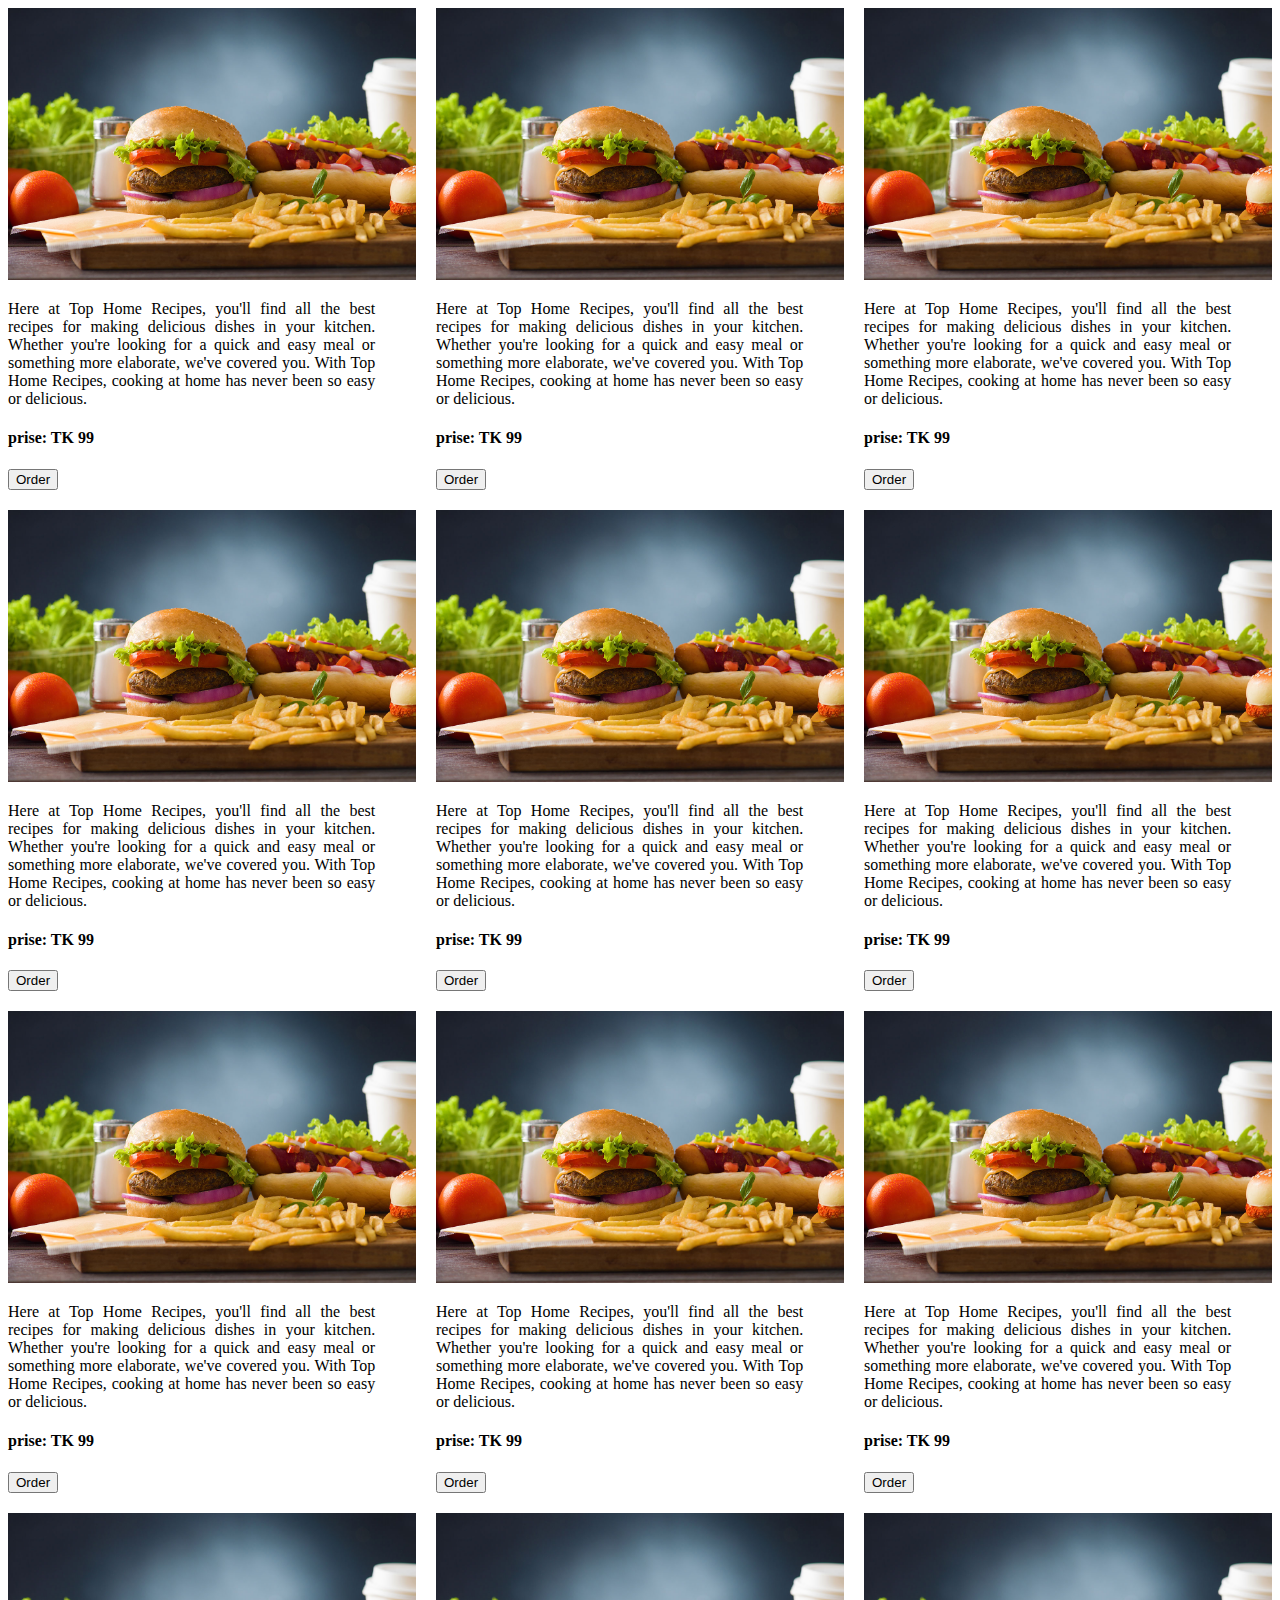
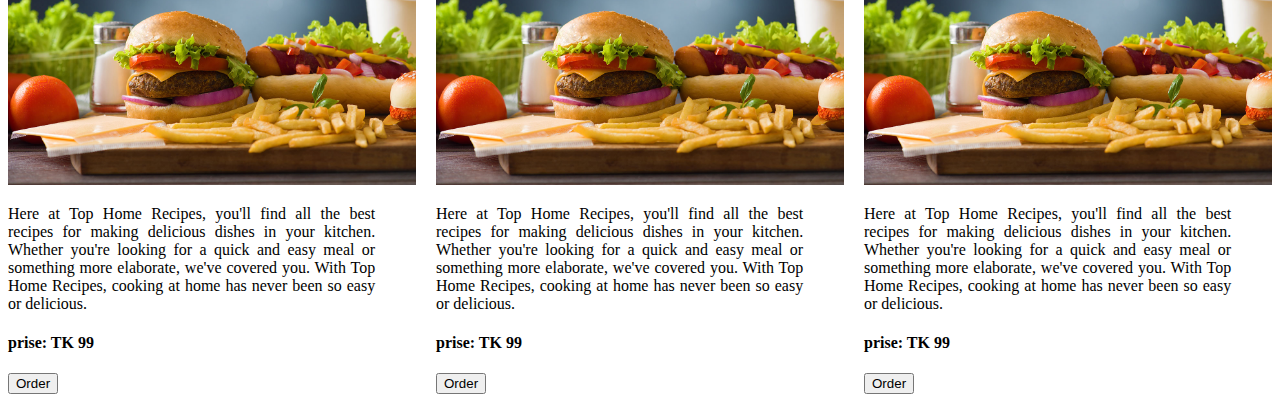
<file: food-res/index.html>
<!DOCTYPE html>
<html lang="en">

<head>
    <meta charset="UTF-8">
    <meta http-equiv="X-UA-Compatible" content="IE=edge">
    <meta name="viewport" content="width=device-width, initial-scale=1.0">
    <title>Fresh Food</title>
    <style>
        .container {
            display: grid;
            grid-template-columns: repeat(3, 1fr);
            gap: 20px;

        }

        .food p {
            width: 90%;
            text-align: justify;
        }

        .food img {
            width: 100%;

        }

        @media screen and (max-width: 576px) {
            .container{
                grid-template-columns: repeat(1, 1fr);
                gap: 20px;
            
            }
        }
        @media screen and (min-width: 577px) and (max-width:992px) {
            .container{
                grid-template-columns: repeat(2, 1fr);
            gap: 20px;
            
            }
        }
    </style>
</head>

<body>
    <div class="container">
        <div class="food">
            <img src="img/Food.jpg" alt="">
            <p>Here at Top Home Recipes, you'll find all the best recipes for making delicious dishes in your kitchen.
                Whether you're looking for a quick and easy meal or something more elaborate, we've covered you. With
                Top Home Recipes, cooking at home has never been so easy or delicious.</p>
            <h4> prise: TK 99</h4>
            <button>Order</button>
        </div>
        <div class="food">
            <img src="img/Food.jpg" alt="">
            <p>Here at Top Home Recipes, you'll find all the best recipes for making delicious dishes in your kitchen.
                Whether you're looking for a quick and easy meal or something more elaborate, we've covered you. With
                Top Home Recipes, cooking at home has never been so easy or delicious.</p>
            <h4> prise: TK 99</h4>
            <button>Order</button>
        </div>
        <div class="food">
            <img src="img/Food.jpg" alt="">
            <p>Here at Top Home Recipes, you'll find all the best recipes for making delicious dishes in your kitchen.
                Whether you're looking for a quick and easy meal or something more elaborate, we've covered you. With
                Top Home Recipes, cooking at home has never been so easy or delicious.</p>
            <h4> prise: TK 99</h4>
            <button>Order</button>
        </div>
        <div class="food">
            <img src="img/Food.jpg" alt="">
            <p>Here at Top Home Recipes, you'll find all the best recipes for making delicious dishes in your kitchen.
                Whether you're looking for a quick and easy meal or something more elaborate, we've covered you. With
                Top Home Recipes, cooking at home has never been so easy or delicious.</p>
            <h4> prise: TK 99</h4>
            <button>Order</button>
        </div>
        <div class="food">
            <img src="img/Food.jpg" alt="">
            <p>Here at Top Home Recipes, you'll find all the best recipes for making delicious dishes in your kitchen.
                Whether you're looking for a quick and easy meal or something more elaborate, we've covered you. With
                Top Home Recipes, cooking at home has never been so easy or delicious.</p>
            <h4> prise: TK 99</h4>
            <button>Order</button>
        </div>
        <div class="food">
            <img src="img/Food.jpg" alt="">
            <p>Here at Top Home Recipes, you'll find all the best recipes for making delicious dishes in your kitchen.
                Whether you're looking for a quick and easy meal or something more elaborate, we've covered you. With
                Top Home Recipes, cooking at home has never been so easy or delicious.</p>
            <h4> prise: TK 99</h4>
            <button>Order</button>
        </div>
        <div class="food">
            <img src="img/Food.jpg" alt="">
            <p>Here at Top Home Recipes, you'll find all the best recipes for making delicious dishes in your kitchen.
                Whether you're looking for a quick and easy meal or something more elaborate, we've covered you. With
                Top Home Recipes, cooking at home has never been so easy or delicious.</p>
            <h4> prise: TK 99</h4>
            <button>Order</button>
        </div>
        <div class="food">
            <img src="img/Food.jpg" alt="">
            <p>Here at Top Home Recipes, you'll find all the best recipes for making delicious dishes in your kitchen.
                Whether you're looking for a quick and easy meal or something more elaborate, we've covered you. With
                Top Home Recipes, cooking at home has never been so easy or delicious.</p>
            <h4> prise: TK 99</h4>
            <button>Order</button>
        </div>
        <div class="food">
            <img src="img/Food.jpg" alt="">
            <p>Here at Top Home Recipes, you'll find all the best recipes for making delicious dishes in your kitchen.
                Whether you're looking for a quick and easy meal or something more elaborate, we've covered you. With
                Top Home Recipes, cooking at home has never been so easy or delicious.</p>
            <h4> prise: TK 99</h4>
            <button>Order</button>
        </div>
        <div class="food">
            <img src="img/Food.jpg" alt="">
            <p>Here at Top Home Recipes, you'll find all the best recipes for making delicious dishes in your kitchen.
                Whether you're looking for a quick and easy meal or something more elaborate, we've covered you. With
                Top Home Recipes, cooking at home has never been so easy or delicious.</p>
            <h4> prise: TK 99</h4>
            <button>Order</button>
        </div>
        <div class="food">
            <img src="img/Food.jpg" alt="">
            <p>Here at Top Home Recipes, you'll find all the best recipes for making delicious dishes in your kitchen.
                Whether you're looking for a quick and easy meal or something more elaborate, we've covered you. With
                Top Home Recipes, cooking at home has never been so easy or delicious.</p>
            <h4> prise: TK 99</h4>
            <button>Order</button>
        </div>
        <div class="food">
            <img src="img/Food.jpg" alt="">
            <p>Here at Top Home Recipes, you'll find all the best recipes for making delicious dishes in your kitchen.
                Whether you're looking for a quick and easy meal or something more elaborate, we've covered you. With
                Top Home Recipes, cooking at home has never been so easy or delicious.</p>
            <h4> prise: TK 99</h4>
            <button>Order</button>
        </div>

    </div>
</body>

</html>
</file>
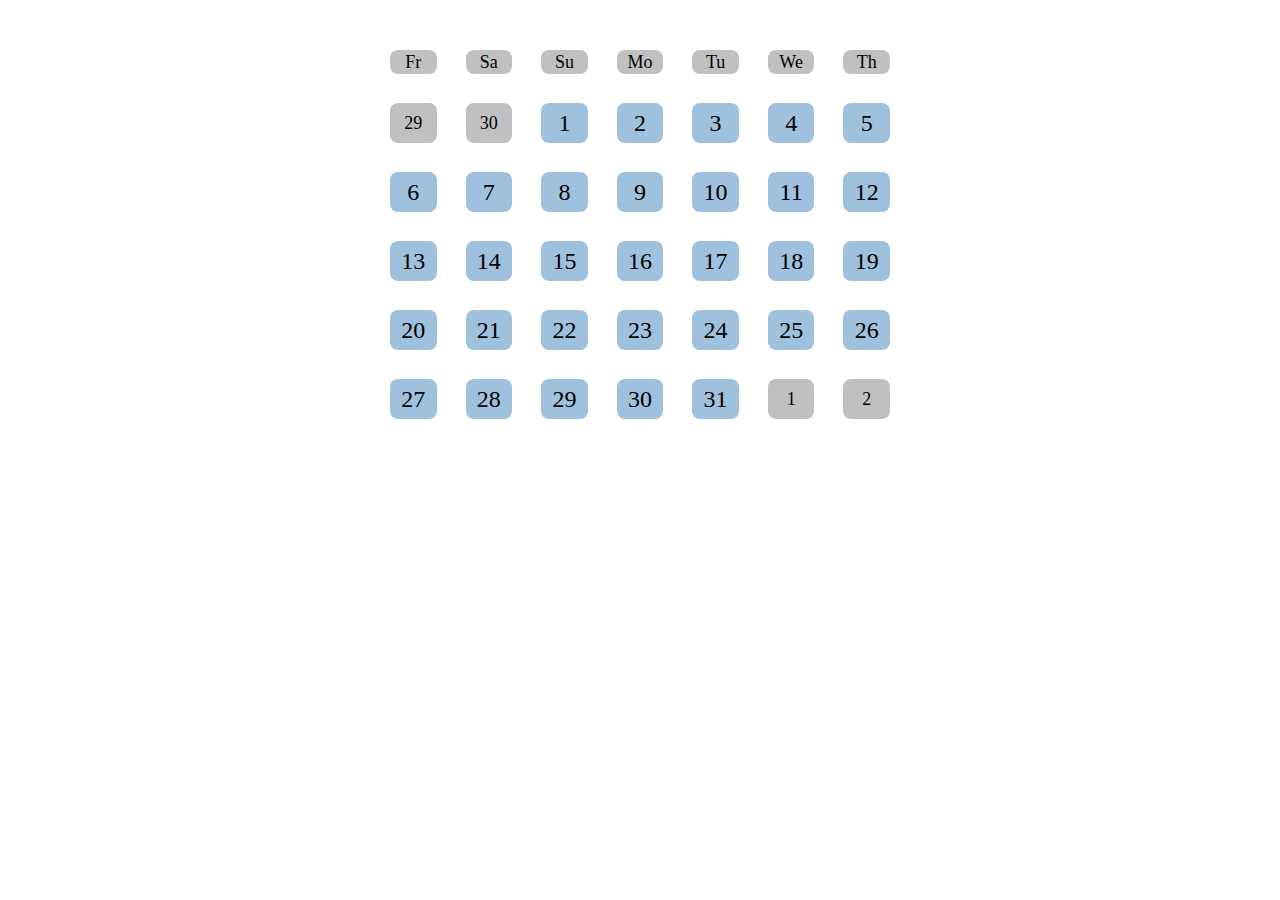
<file: calender.html>
<!DOCTYPE html>
<html lang="en">
<head>
    <meta charset="UTF-8">
    <meta http-equiv="X-UA-Compatible" content="IE=edge">
    <meta name="viewport" content="width=device-width, initial-scale=1.0">
    <title>Calender</title>
    <style>
        .container{
            display: flex;
            justify-content: center;
            margin-top: 50px;
        }
        .calender{
            display: grid;
            grid-template-columns: repeat(7 , 1fr);
            grid-template-rows: 24px repeat(5, 40px);
            gap: 29px 29px;
            width: 500px;
            
        }
        .date ,.day {
            background-color:rgb(159, 193, 221);
            
            font-size: 1.5em;
            display: flex;
            justify-content: center;
            align-items: center;
            border-radius: 8px;

        }
        .day , .other-month{
            background-color: silver;
            font-size: 18px;
        }
    </style>
</head>
<body>
    <div class="container">
        <div class="calender">
            <div class="day">Fr</div>
            <div class="day">Sa</div>
            <div class="day">Su</div>
            <div class="day">Mo</div>
            <div class="day">Tu</div>
            <div class="day">We</div>
            <div class="day">Th</div>
            <div class="date other-month"> 29 </div>
            <div class="date other-month"> 30 </div>
            <div class="date"> 1 </div>
            <div class="date"> 2 </div>
            <div class="date"> 3 </div>
            <div class="date"> 4 </div>
            <div class="date"> 5 </div>
            <div class="date"> 6 </div>
            <div class="date"> 7 </div>
            <div class="date"> 8 </div>
            <div class="date"> 9 </div>
            <div class="date"> 10 </div>
            <div class="date"> 11 </div>
            <div class="date"> 12 </div>
            <div class="date"> 13 </div>
            <div class="date"> 14 </div>
            <div class="date"> 15 </div>
            <div class="date"> 16 </div>
            <div class="date"> 17 </div>
            <div class="date"> 18 </div>
            <div class="date"> 19 </div>
            <div class="date"> 20 </div>
            <div class="date"> 21 </div>
            <div class="date"> 22 </div>
            <div class="date"> 23 </div>
            <div class="date"> 24 </div>
            <div class="date"> 25 </div>
            <div class="date"> 26 </div>
            <div class="date"> 27 </div>
            <div class="date"> 28 </div>
            <div class="date"> 29 </div>
            <div class="date"> 30 </div>
            <div class="date"> 31 </div>
            <div class="date other-month"> 1 </div>
            <div class="date other-month"> 2 </div>
            
        </div>
    </div>
</body>
</html>
</file>
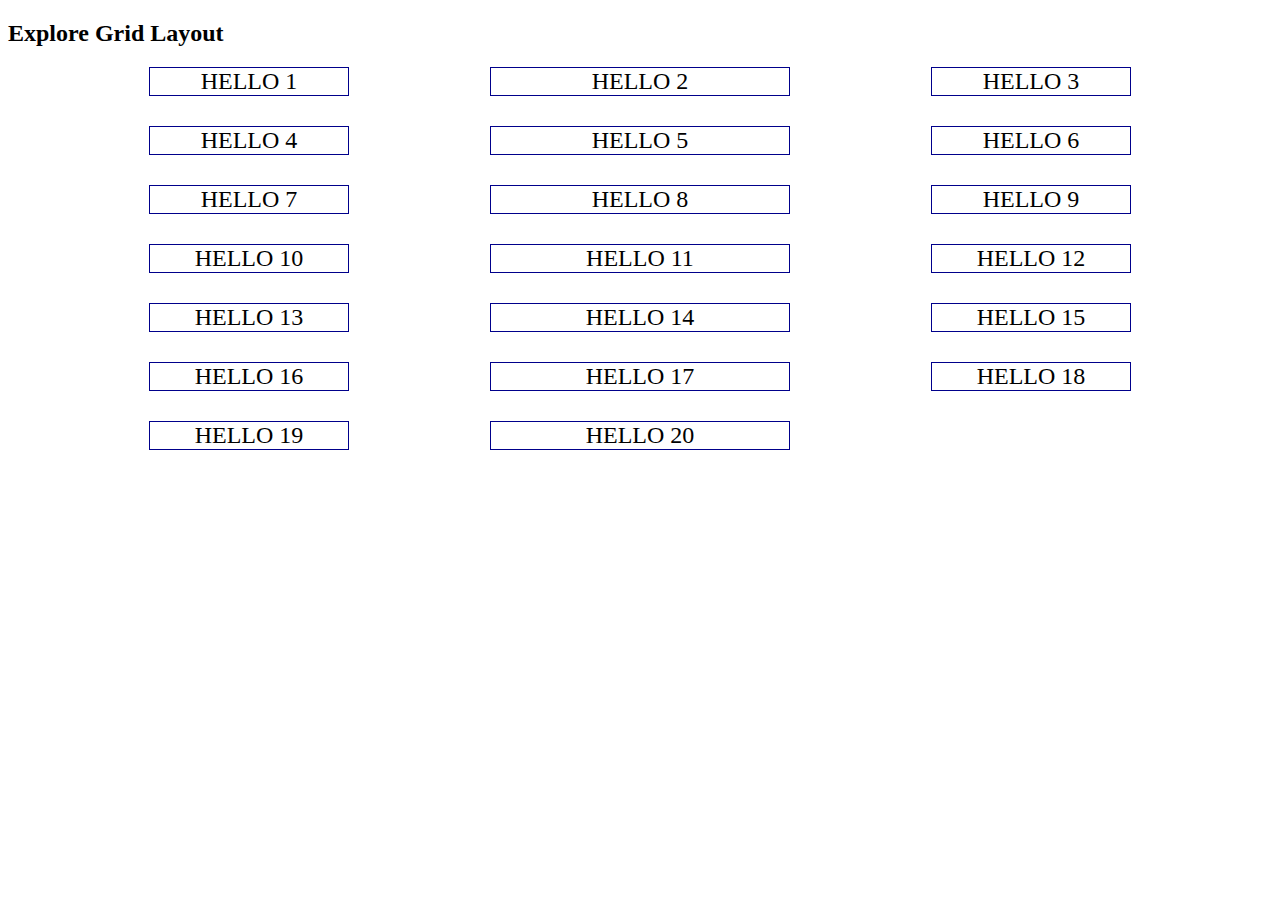
<file: gird.html>
<!DOCTYPE html>
<html lang="en">
<head>
    <meta charset="UTF-8">
    <meta http-equiv="X-UA-Compatible" content="IE=edge">
    <meta name="viewport" content="width=device-width, initial-scale=1.0">
    <title>Grid</title>
    <style>
        .container{
            display: grid;
            grid-template-columns: 200px 300px 200px;
            justify-content:space-evenly;
            
            row-gap: 30px;
        }
        .demo {
            font-size: 1.5em;
            border: 1px solid darkblue;
           text-align: center;
        }
    </style>
</head>
<body>
    <header><h2>Explore Grid Layout</h2></header>
    <div class="container">
        <div class="demo">HELLO 1</div>
        <div class="demo">HELLO 2</div>
        <div class="demo">HELLO 3</div>
        <div class="demo">HELLO 4</div>
        <div class="demo">HELLO 5</div>
        <div class="demo">HELLO 6</div>
        <div class="demo">HELLO 7</div>
        <div class="demo">HELLO 8</div>
        <div class="demo">HELLO 9</div>
        <div class="demo">HELLO 10</div>
        <div class="demo">HELLO 11</div>
        <div class="demo">HELLO 12</div>
        <div class="demo">HELLO 13</div>
        <div class="demo">HELLO 14</div>
        <div class="demo">HELLO 15</div>
        <div class="demo">HELLO 16</div>
        <div class="demo">HELLO 17</div>
        <div class="demo">HELLO 18</div>
        <div class="demo">HELLO 19</div>
        <div class="demo">HELLO 20</div>
    </div>
</body>
</html>
</file>
